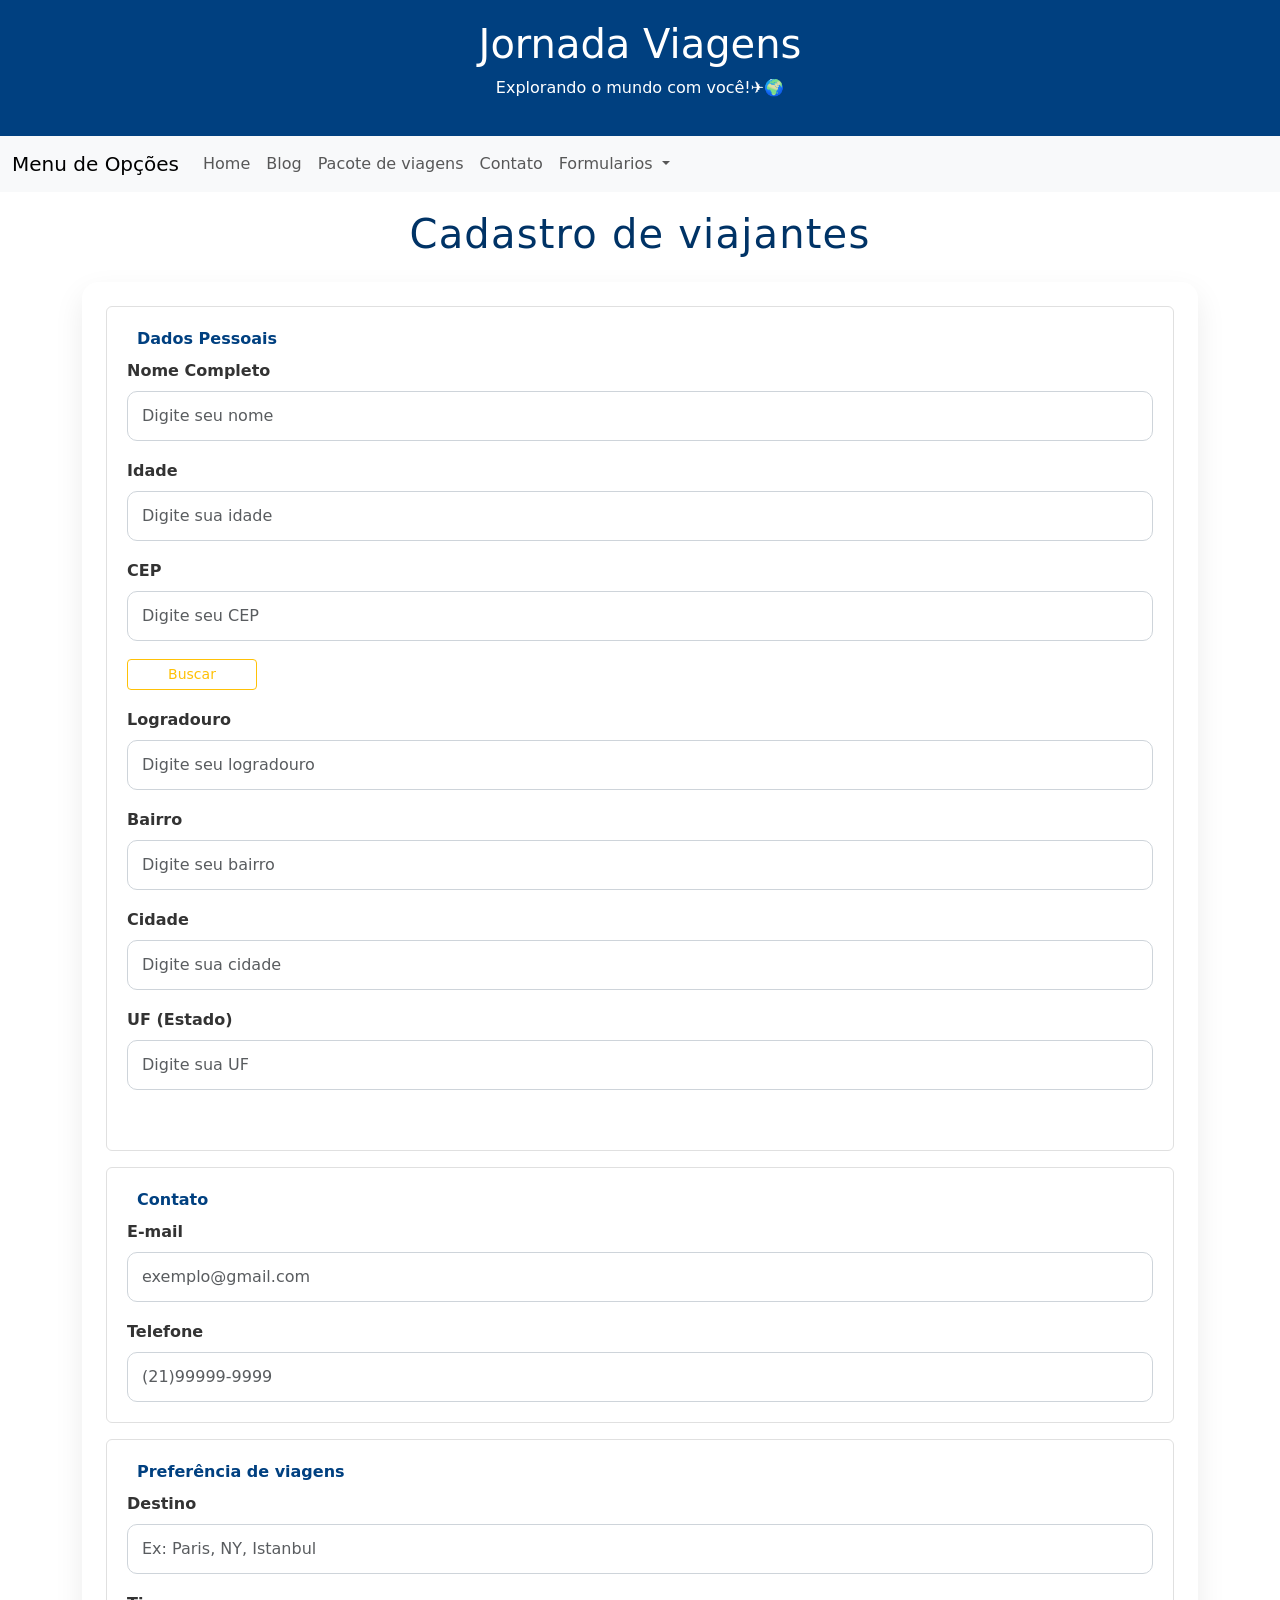
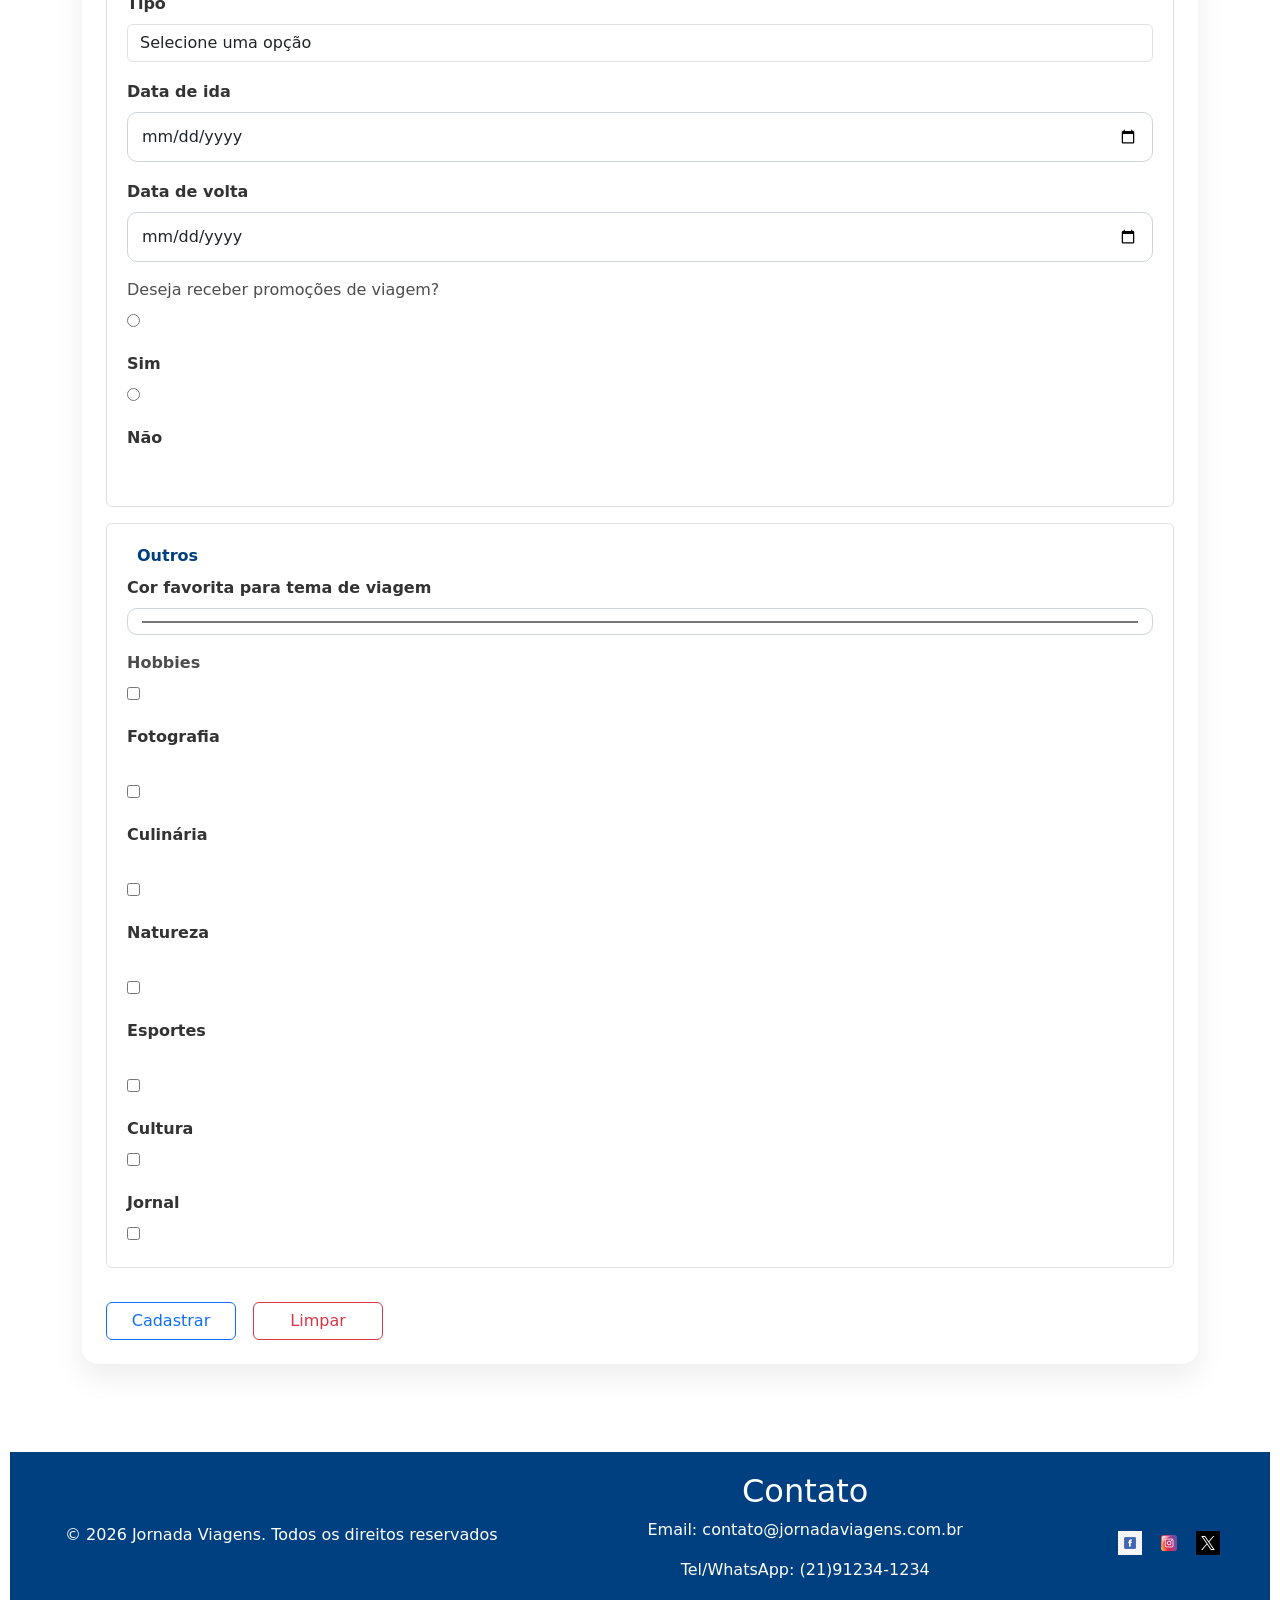
<file: cadastro.html>
<!DOCTYPE html>
<html lang="pt-BR">

<head>
    <meta charset="UTF-8">
    <meta http-equiv="X-UA-Compatible" content="IE=edge">
    <meta name="viewport" content="width=device-width, initial-scale=1.0">
    <link rel="stylesheet" href="css/style.css">
    <link href="https://cdn.jsdelivr.net/npm/bootstrap@5.3.8/dist/css/bootstrap.min.css" rel="stylesheet"
        integrity="sha384-sRIl4kxILFvY47J16cr9ZwB07vP4J8+LH7qKQnuqkuIAvNWLzeN8tE5YBujZqJLB" crossorigin="anonymous">
    <link rel="icon" href="img/logo.png">
    <title>Formulário de Cadastro</title>
</head>

<body>
    <header class="fixed-top">
        <div class="header">
            <h1>Jornada Viagens</h1>
            <p>Explorando o mundo com você!✈️🌍</p>
        </div>

        <nav class="navbar navbar-expand-lg bg-body-tertiary">
            <div class="container-fluid">
                <a class="navbar-brand" href="#">Menu de Opções</a>
                <button class="navbar-toggler" type="button" data-bs-toggle="collapse"
                    data-bs-target="#navbarNavDropdown" aria-controls="navbarNavDropdown" aria-expanded="false"
                    aria-label="Toggle navigation">
                    <span class="navbar-toggler-icon"></span>
                </button>
                <div class="collapse navbar-collapse" id="navbarNavDropdown">
                    <ul class="navbar-nav">
                        <li class="nav-item">
                            <a class="nav-link" href="index.html">Home</a>
                        </li>
                        <li class="nav-item">
                            <a class="nav-link" href="https://www.umviajante.com.br/" target="_blank">Blog</a>
                        </li>
                        <li class="nav-item">
                            <a class="nav-link" href="pacotes.html">Pacote de viagens</a>
                        </li>
                        <li class="nav-item">
                            <a class="nav-link" href="#contato">Contato</a>
                        </li>
                        <li class="nav-item dropdown">
                            <a class="nav-link dropdown-toggle" href="#" role="button" data-bs-toggle="dropdown"
                                aria-expanded="false">
                                Formularios
                            </a>
                            <ul class="dropdown-menu">
                                <li><a class="dropdown-item" href="#">Cadastro</a></li>
                            </ul>
                        </li>
                    </ul>
                </div>
            </div>
        </nav>
    </header>
    <main class="container main-content">
        <h1>Cadastro de viajantes</h1>
        <form action="#" onsubmit="enviarFormulario(event)" method="get" enctype="multipart/form-data">
            <!-- Dados pessoais -->
            <fieldset class="form-control mb-3">
                <legend>Dados Pessoais</legend>
                <label for="nome">Nome Completo</label>
                <input type="text" name="nome" id="nome" placeholder="Digite seu nome"
                    title="Digite seu nome completo sem abreviações" class="form-control" required>
                <label for="idade">Idade</label>
                <input type="number" name="idade" id="idade" class="form-control" placeholder="Digite sua idade"
                    onchange="verificarIdade()" required>

                <label for="cep">CEP</label>
                <input type="text" name="cep" id="cep" title="Digite seu cep" placeholder="Digite seu CEP"
                    class="form-control" required>
                <button type="button" onclick="buscarCep()" class="btn btn-outline-warning btn-sm">Buscar</button>
                <br>

                <label for="logradouro">Logradouro</label>
                <input type="text" name="logradouro" id="logradouro" title="Digite seu logradouro"
                    placeholder="Digite seu logradouro" class="form-control" required>

                <label for="bairro">Bairro</label>
                <input type="text" name="bairro" id="bairro" title="Digite seu bairro" placeholder="Digite seu bairro"
                    class="form-control" required>

                <label for="cidade">Cidade</label>
                <input type="text" name="cidade" id="cidade" title="Digite sua cidade" placeholder="Digite sua cidade"
                    class="form-control" required>

                <label for="uf">UF (Estado)</label>
                <input type="text" name="uf" id="uf" title="Digite sua UF" placeholder="Digite sua UF"
                    class="form-control" required>
                <p class="paragrafo" id="mensagem"></p>
            </fieldset>
            <fieldset class="form-control mb-3">
                <legend>Contato</legend>
                <label for="email">E-mail</label>
                <input type="email" name="email" id="email" placeholder="exemplo@gmail.com" class="form-control"
                    required>
                <label for="telefone">Telefone</label>
                <input type="tel" name="telefone" id="telefone" class="form-control" placeholder="(21)99999-9999"
                    pattern="\(\d{2}\)9\d{4}-\d{4}" title="Formato:(21)99999-9999" required>
            </fieldset>
            <fieldset class="form-control mb-3">
                <legend>Preferência de viagens</legend>
                <label for="destino">Destino</label>
                <input type="text" name="destino" id="destino" class="form-control"
                    placeholder="Ex: Paris, NY, Istanbul" required>
                <label for="tipo">Tipo</label>
                <select name="tipo" id="tipo" class="form-control" required>
                    <option value="">Selecione uma opção</option>
                    <option value="praia">Praia</option>
                    <option value="aventura">Aventura</option>
                    <option value="romantico">Romântico</option>
                    <option value="cultural">Cultural</option>
                </select>
                <label for="dataIda">Data de ida</label>
                <input type="date" name="dataIda" id="dataIda" class="form-control" required>
                <label for="dataVolta">Data de volta</label>
                <input type="date" name="dataVolta" id="dataVolta" class="form-control" required>
                <p>Deseja receber promoções de viagem?</p>
                <input type="radio" name="promo" id="sim" value="sim" required>
                <label for="sim">Sim</label>
                <input type="radio" name="promo" id="nao" value="nao" required>
                <label for="nao">Não</label>


                <p class="text-danger small" id="erroData"></p>
            </fieldset>
            <fieldset class="form-control mb-3">
                <legend>Outros</legend>
                <label for="cor">Cor favorita para tema de viagem</label>
                <input type="color" name="cor" id="cor" class="form-control">
                <p><strong>Hobbies</strong></p>
                <input type="checkbox" name="hobbies" id="fotografia" value="fotografia">
                <label for="fotografia">Fotografia</label><br>
                <input type="checkbox" name="hobbies" id="culinaria" value="culinaria">
                <label for="culinaria">Culinária</label><br>
                <input type="checkbox" name="hobbies" id="natureza" value="natureza">
                <label for="natureza">Natureza</label><br>
                <input type="checkbox" name="hobbies" id="esportes" value="esportes">
                <label for="esportes">Esportes</label><br>
                <input type="checkbox" name="hobbies" id="cultura" value="cultura">
                <label for="cultura">Cultura</label>
                <input type="checkbox" name="hobbies2" id="jornal">
                <label for="jornal">Jornal</label>
                <input type="checkbox" name="hobbies2" id="leitura">

            </fieldset>

            <button type="submit" class="btn btn-outline-primary">Cadastrar</button>
            <button class="btn btn-outline-danger" type="reset">Limpar</button>
        </form>
        <div id="resultado"></div>
    </main>
    <footer>
        <!-- rodapé da página -->
        <div class="footer-container">
            <div class="footer-copy">
                <p>&copy; 2026 Jornada Viagens. Todos os direitos reservados</p>
            </div>
            <!-- criar uma ancora de link -->
            <a name="contato"></a>
            <address class="footer-contato">
                <h2>Contato</h2>
                <p>Email: contato@jornadaviagens.com.br
                <p>Tel/WhatsApp: (21)91234-1234
            </address>
            <nav class="footer-redes" aria-label="Redes Sociais">
                <a href="https://pt-br.facebook.com/" target="_blank" aria-label="facebook"><img
                        src="img/facebook-icon.png"></a>
                <a href="https://www.instagram.com/" target="_blank" aria-label="instagram"><img
                        src="img/instagram-icon.png"></a>
                <a href="https://x.com/" target="_blank" aria-label="x"><img src="img/x-icon.avif"></a>
            </nav>
        </div>
    </footer>
    <script src="https://cdn.jsdelivr.net/npm/bootstrap@5.3.8/dist/js/bootstrap.bundle.min.js"
        integrity="sha384-FKyoEForCGlyvwx9Hj09JcYn3nv7wiPVlz7YYwJrWVcXK/BmnVDxM+D2scQbITxI"
        crossorigin="anonymous"></script>
    <script src="js/script.js"></script>
</body>

</html>
</file>
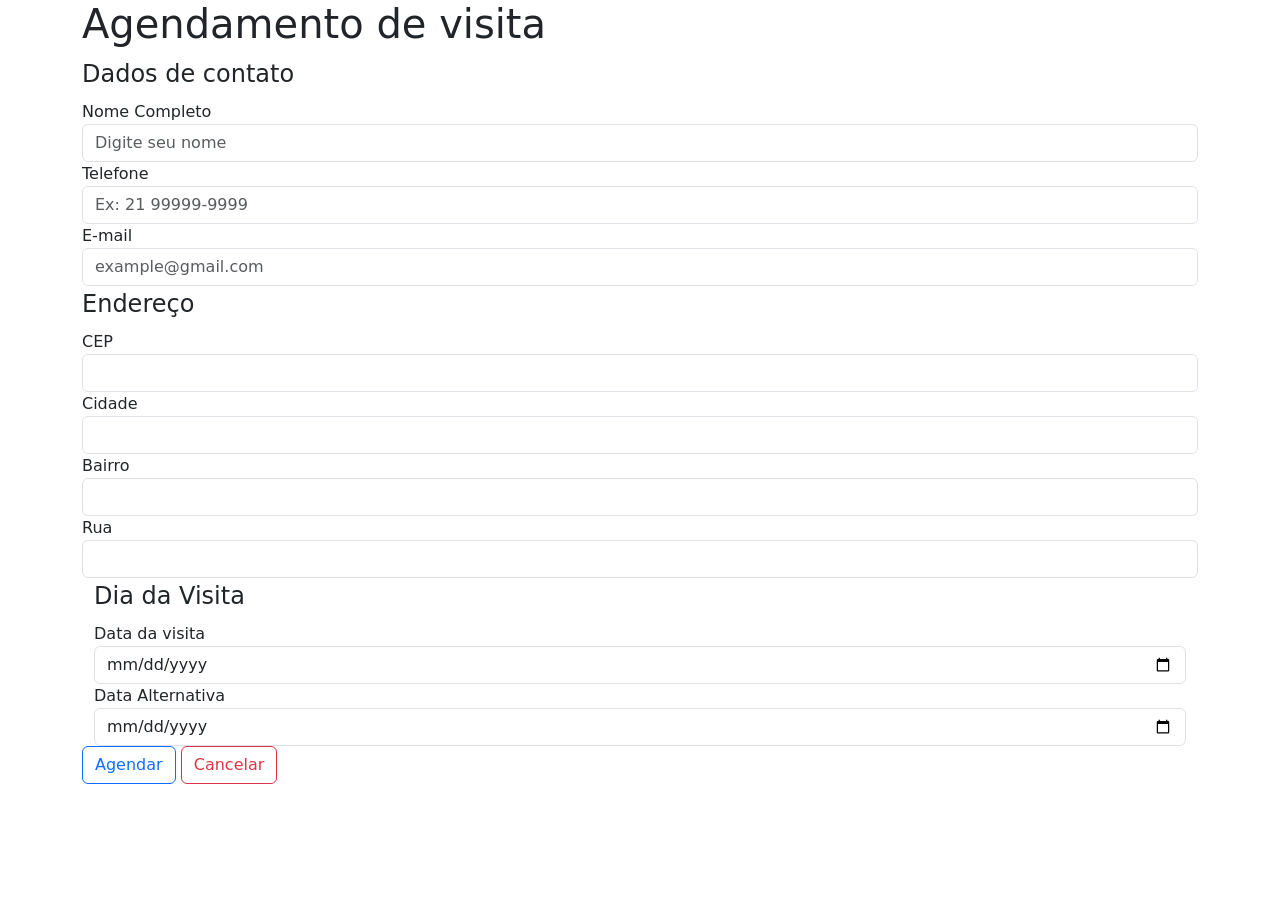
<file: formularioprojeto.html>
<!DOCTYPE html>
<html lang="en">

<head>
    <meta charset="UTF-8">
    <meta http-equiv="X-UA-Compatible" content="IE=edge">
    <meta name="viewport" content="width=device-width, initial-scale=1.0">
    <link href="https://cdn.jsdelivr.net/npm/bootstrap@5.3.8/dist/css/bootstrap.min.css" rel="stylesheet"
        integrity="sha384-sRIl4kxILFvY47J16cr9ZwB07vP4J8+LH7qKQnuqkuIAvNWLzeN8tE5YBujZqJLB" crossorigin="anonymous">
    <title>Document</title>
</head>

<body>
    <main class="container">
        <h1>Agendamento de visita</h1>
        <form action="#">
            <fieldset>
                <legend>Dados de contato</legend>
                <label for="Nome">Nome Completo</label>
                <input type="text" name="nome" id="nome" placeholder="Digite seu nome" class="form-control" required>
                <label for="telefone">Telefone</label>
                <input type="tel" name="telefone" id="telefone" placeholder="Ex: 21 99999-9999" class="form-control" required> 
                <label for="email">E-mail</label>
                <input type="email" name="email" id="email" class="form-control" placeholder="example@gmail.com" required>
            </fieldset>
            <fieldset>
                <legend>Endereço</legend>
                <label for="cep">CEP</label>
                <input type="text" name="cep" id="cep" class="form-control" maxlength="9">
                <label for="cidade">Cidade</label>
                <input type="text" name="cidade" id="cidade" class="form-control">
                <label for="bairro">Bairro</label>
                <input type="text" name="bairro" id="bairro" class="form-control">
                <label for="rua">Rua</label>
                <input type="text" name="rua" id="rua" class="form-control">
            </fieldset>
            <fieldset>
                <div class="container-sm">
                <legend>Dia da Visita</legend>
                <label for="dataIda">Data da visita</label>
                <input type="date" name="dataIda" id="dataIda" class="form-control">
                <label for="dtAlterntiva">Data Alternativa</label>
                <input type="date" name="dtAlterntiva" id="dtAlterntiva" class="form-control">
            </div>
            </fieldset>
            <button type="button" class="btn btn-outline-primary">Agendar</button>
            <button type="button" class="btn btn-outline-danger">Cancelar</button>
        </form>
    </main>
    <script src="https://cdn.jsdelivr.net/npm/bootstrap@5.3.8/dist/js/bootstrap.bundle.min.js"
        integrity="sha384-FKyoEForCGlyvwx9Hj09JcYn3nv7wiPVlz7YYwJrWVcXK/BmnVDxM+D2scQbITxI"
        crossorigin="anonymous"></script>
</body>

</html>
</file>
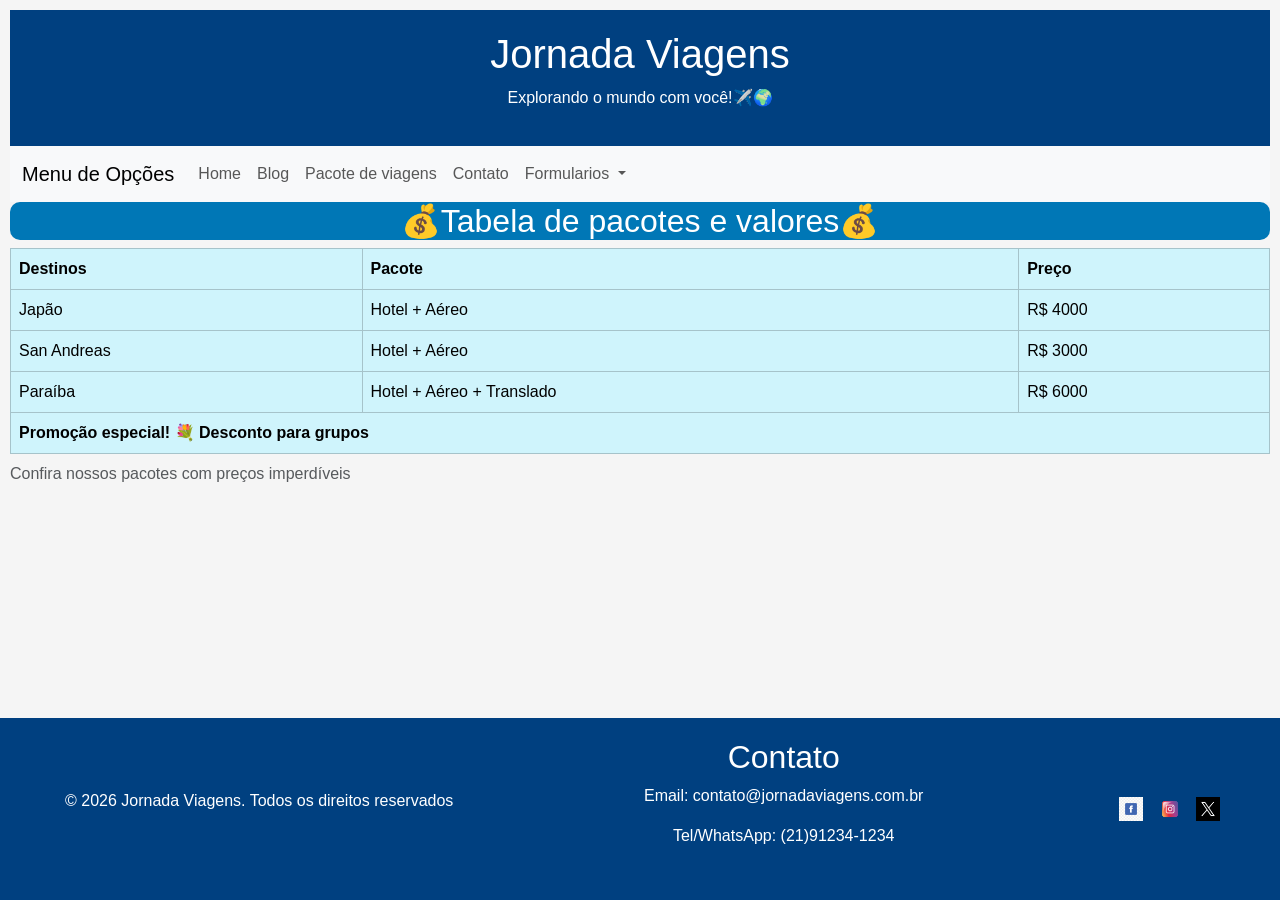
<file: pacotes.html>
<!DOCTYPE html>
<html lang="pt-BR">

<head>
    <meta charset="UTF-8">
    <meta http-equiv="X-UA-Compatible" content="IE=edge">
    <meta name="viewport" content="width=device-width, initial-scale=1.0">
    <title>Pacotes de viagens📦</title>
    <link href="https://cdn.jsdelivr.net/npm/bootstrap@5.3.8/dist/css/bootstrap.min.css" rel="stylesheet"
        integrity="sha384-sRIl4kxILFvY47J16cr9ZwB07vP4J8+LH7qKQnuqkuIAvNWLzeN8tE5YBujZqJLB" crossorigin="anonymous">
    <link rel="stylesheet" href="css/style.css">
    <link rel="icon" href="img/logo.png">
</head>

<body>
    <header>
        
        <div class="header">
            <h1>Jornada Viagens</h1>
            <p>Explorando o mundo com você!✈️🌍</p>
        </div>
   
    <nav class="navbar navbar-expand-lg bg-body-tertiary">
        <div class="container-fluid">
          <a class="navbar-brand" href="#">Menu de Opções</a>
          <button class="navbar-toggler" type="button" data-bs-toggle="collapse" data-bs-target="#navbarNavDropdown" aria-controls="navbarNavDropdown" aria-expanded="false" aria-label="Toggle navigation">
            <span class="navbar-toggler-icon"></span>
          </button>
          <div class="collapse navbar-collapse" id="navbarNavDropdown">
            <ul class="navbar-nav">
              <li class="nav-item">
                <a class="nav-link" href="index.html">Home</a>
              </li>
              <li class="nav-item">
                <a class="nav-link" href="https://www.umviajante.com.br/" target="_blank">Blog</a>
              </li>
              <li class="nav-item">
                <a class="nav-link" href="#">Pacote de viagens</a>
              </li>
              <li class="nav-item">
                <a class="nav-link" href="#contato">Contato</a>
              </li>
              <li class="nav-item dropdown">
                <a class="nav-link dropdown-toggle" href="#" role="button" data-bs-toggle="dropdown" aria-expanded="false">
                  Formularios
                </a>
                <ul class="dropdown-menu">
                  <li><a class="dropdown-item" href="cadastro.html">Cadastro</a></li>
                </ul>
              </li>
            </ul>
          </div>
        </div>
      </nav>
    </header>
    <nav>
    <main>
        <section id="tabela-precos">
            <h2>💰Tabela de pacotes e valores💰</h2>
            <table class="table table-info
             table-bordered">
                <caption>
                    Confira nossos pacotes com preços imperdíveis
                </caption>
                <tr>
                    <th>Destinos</th>
                    <th>Pacote</th>
                    <th>Preço</th>
                </tr>
                <tr>
                    <td>Japão</td>
                    <td>Hotel + Aéreo</td>
                    <td>R$ 4000</td>
                </tr>
                <tr>
                    <td>San Andreas</td>
                    <td>Hotel + Aéreo </td>
                    <td>R$ 3000</td>
                </tr>
                <tr>
                    <td>Paraíba</td>
                    <td>Hotel + Aéreo + Translado</td>
                    <td>R$ 6000</td>
                </tr>
                <tr>
                    <td colspan="3">
                        <strong>
                            Promoção especial! 💐 Desconto para grupos
                        </strong>
                    </td>
                </tr>
            </table>
        </section>
    </main>
    <footer class="fixed-bottom">
        <!-- rodapé da página -->
        <div class="footer-container">
            <div class="footer-copy">
                <p>&copy; 2026 Jornada Viagens. Todos os direitos reservados</p>
            </div>
            <!-- criar uma ancora de link -->
            <a name="contato"></a>
            <address class="footer-contato">
                <h2>Contato</h2>
                <p>Email: contato@jornadaviagens.com.br
                <p>Tel/WhatsApp: (21)91234-1234
            </address>
            <nav class="footer-redes" aria-label="Redes Sociais">
                <a href="https://pt-br.facebook.com/" target="_blank" aria-label="facebook"><img
                        src="img/facebook-icon.png"></a>
                <a href="https://www.instagram.com/" target="_blank" aria-label="instagram"><img
                        src="img/instagram-icon.png"></a>
                <a href="https://x.com/" target="_blank" aria-label="x"><img src="img/x-icon.avif"></a>
            </nav>
        </div>
    </footer>
    <script src="https://cdn.jsdelivr.net/npm/bootstrap@5.3.8/dist/js/bootstrap.bundle.min.js"
        integrity="sha384-FKyoEForCGlyvwx9Hj09JcYn3nv7wiPVlz7YYwJrWVcXK/BmnVDxM+D2scQbITxI"
        crossorigin="anonymous"></script>
</body>

</html>
</file>
<file: css/style.css>
/* resetar a página de configurações anteriores */
.center {
    text-align: center;
}
body {
    font-family: Arial, sans-serif;
    margin: 0;
    padding: 10px;
    text-align: justify;
    background-color: #f5f5f5;
}

/* Estilos do Formulário */
form {
    background-color: white;
    border-radius: 16px;
    padding: 24px;
    box-shadow: 0 12px 30px rgba(0, 0, 0, 0.08);
}

main.main-content {
    margin-top: 200px;
    padding-bottom: 40px;
}

main.main-content h1 {
    margin-bottom: 24px;
    color: #003366;
    text-align: center;
    letter-spacing: 0.03em;
}

form label {
    display: block;
    margin: 18px 0 8px;
    font-weight: 600;
    color: #333;
}

form input[type="text"],
form input[type="number"],
form input[type="email"],
form input[type="tel"],
form input[type="date"],
form input[type="color"],
form select {
    width: 100%;
    padding: 12px 14px;
    border: 1px solid #ced4da;
    border-radius: 10px;
    background-color: #fff;
    transition: border-color 0.2s ease, box-shadow 0.2s ease;
}

form input:focus,
form select:focus {
    border-color: #4f7cff;
    box-shadow: 0 0 0 0.12rem rgba(79, 124, 255, 0.25);
    outline: none;
}

fieldset {
    border: 1px solid #e0e0e0 !important;
    border-radius: 12px;
    padding: 20px !important;
    margin-bottom: 24px !important;
    background-color: #fbfbfd;
}

fieldset legend {
    font-size: 1rem;
    font-weight: 700;
    color: #004080;
    padding: 0 10px;
    width: auto;
}

form p {
    margin: 16px 0 8px;
    color: #4d4d4d;
}

form input[type="radio"],
form input[type="checkbox"] {
    margin-right: 8px;
}

form .btn {
    min-width: 130px;
    margin-right: 12px;
    margin-top: 18px;
}

#resultado {
    margin-top: 28px;
}



/* Mensagens de erro e sucesso */
#mensagem {
    margin: 10px 0;
    padding: 10px;
    border-radius: 4px;
    font-weight: 600;
    animation: fadeIn 0.3s ease;
}

#erroData {
    margin: 10px 0;
    padding: 8px;
    border-radius: 4px;
    font-weight: 500;
    animation: fadeIn 0.3s ease;
}

@keyframes fadeIn {
    from {
        opacity: 0;
        transform: translateY(-5px);
    }

    to {
        opacity: 1;
        transform: translateY(0);
    }
}

/* Card de resultado */
.card {
    border-radius: 8px;
    box-shadow: 0 2px 12px rgba(0, 0, 0, 0.15);
    animation: slideIn 0.4s ease;
}

@keyframes slideIn {
    from {
        opacity: 0;
        transform: translateY(20px);
    }

    to {
        opacity: 1;
        transform: translateY(0);
    }
}

/* estilizar o figure */
figure {
    margin: 0;
}

/* estilizando o cabeçalho */
.header {
    text-align: center;
    /* centralizar o texto */
    background-color: #004080;
    color: #fff;
    padding: 20px;
}

.header img {
    display: block;
    margin: auto;
}

/* Estilizar o menu */
/* nav ul {
    padding: 0;
    background-color: #0066cc;
    margin: 0;
} 
nav ul li{
    display: inline;
    padding: 15px;
}
nav ul li a {
    color: #fff;  
    text-decoration: none;
    font-weight: bold;
}   */ 
/* estilizar a seção pacotes */
/* .pacote {
    display: inline-block;
    width: 300px;
    background-color: #fff;
    margin:15px;
    padding: 10px;
    border-radius: 10px;
    box-shadow: 5px 2px 10px rgba(0,0,0,0.2);
}
.pacote img{
    width: 100%;
    border-radius: 5px;
}     */
/* Configuração de classe */
.preco {
    color: #ee5c22;
    /* cor da fonte */
    font-size: 15px;
    /* tamanho da fonte */
    font-weight: bold;
    /* negrito */
}
.carousel-container {
    width: 600px;       /* ou 50%, ou max-width */
    margin: 0 auto;     /* centraliza */
}

/* estilização do rodapé */
footer {
    background-color: #004080;
    color: #fff;
    padding: 20px 0;
    margin-top: 20px;
}

.footer-container {
    display: flex;
    justify-content: space-between;
    align-items: center;
    max-width: 1200px;
    margin: 0 auto;
    padding: 0 20px;
}

.footer-container div {
    background-color: transparent;
    padding: 0 5px;
}

.footer-contato {
    flex-grow: 1;
    /*permite ocupar espaço e centralizar */
    text-align: center;
}

.footer-redes {
    text-align: right;
}

.footer-redes img {
    width: 24px;
    height: 24px;
    margin-left: 10px;
}

/* estilizar a parte de mídia */
#midia {
    margin: 20px;
    text-align: center;
}

#midia video,
#midia audio {
    display: block;
    margin: 10px auto;
}

/* estilização do mapa */
.mapa {
    display: flex;
    flex-direction: column;
    /* deixar o titulo no topo */
    align-items: center;
    background-color: #f0f0f0;
    text-align: center;
}

.mapa h3 {
    margin-bottom: 10px;
}

/* organizar o mapa e o endereço lado a lado */
.mapa-conteudo {
    display: flex;
    flex-direction: row;
    /* manter os elementos na horizontal */
    align-items: center;
    justify-content: center;
    gap: 20px;
    /* espaçamento entre mapa e endereço */
    width: 100%;
}

/* estilizamdo a tabela*/
.tabela-viagens {
    width: 100%;
    border-collapse: 10px;
    margin-top: 20px;
}

.tabela-viagens th,
.tabela-viagens td {
    border: 1px solid #ccc;
    padding: 10px;

}

.tabela-viagens th {
    background-color: #0077b6;
    color: #fff;
}

#tabela-precos h2 {
    text-align: center;
    border-radius: 10px;
    color: #fff;
    background-color: #0077b6;
}
</file>
